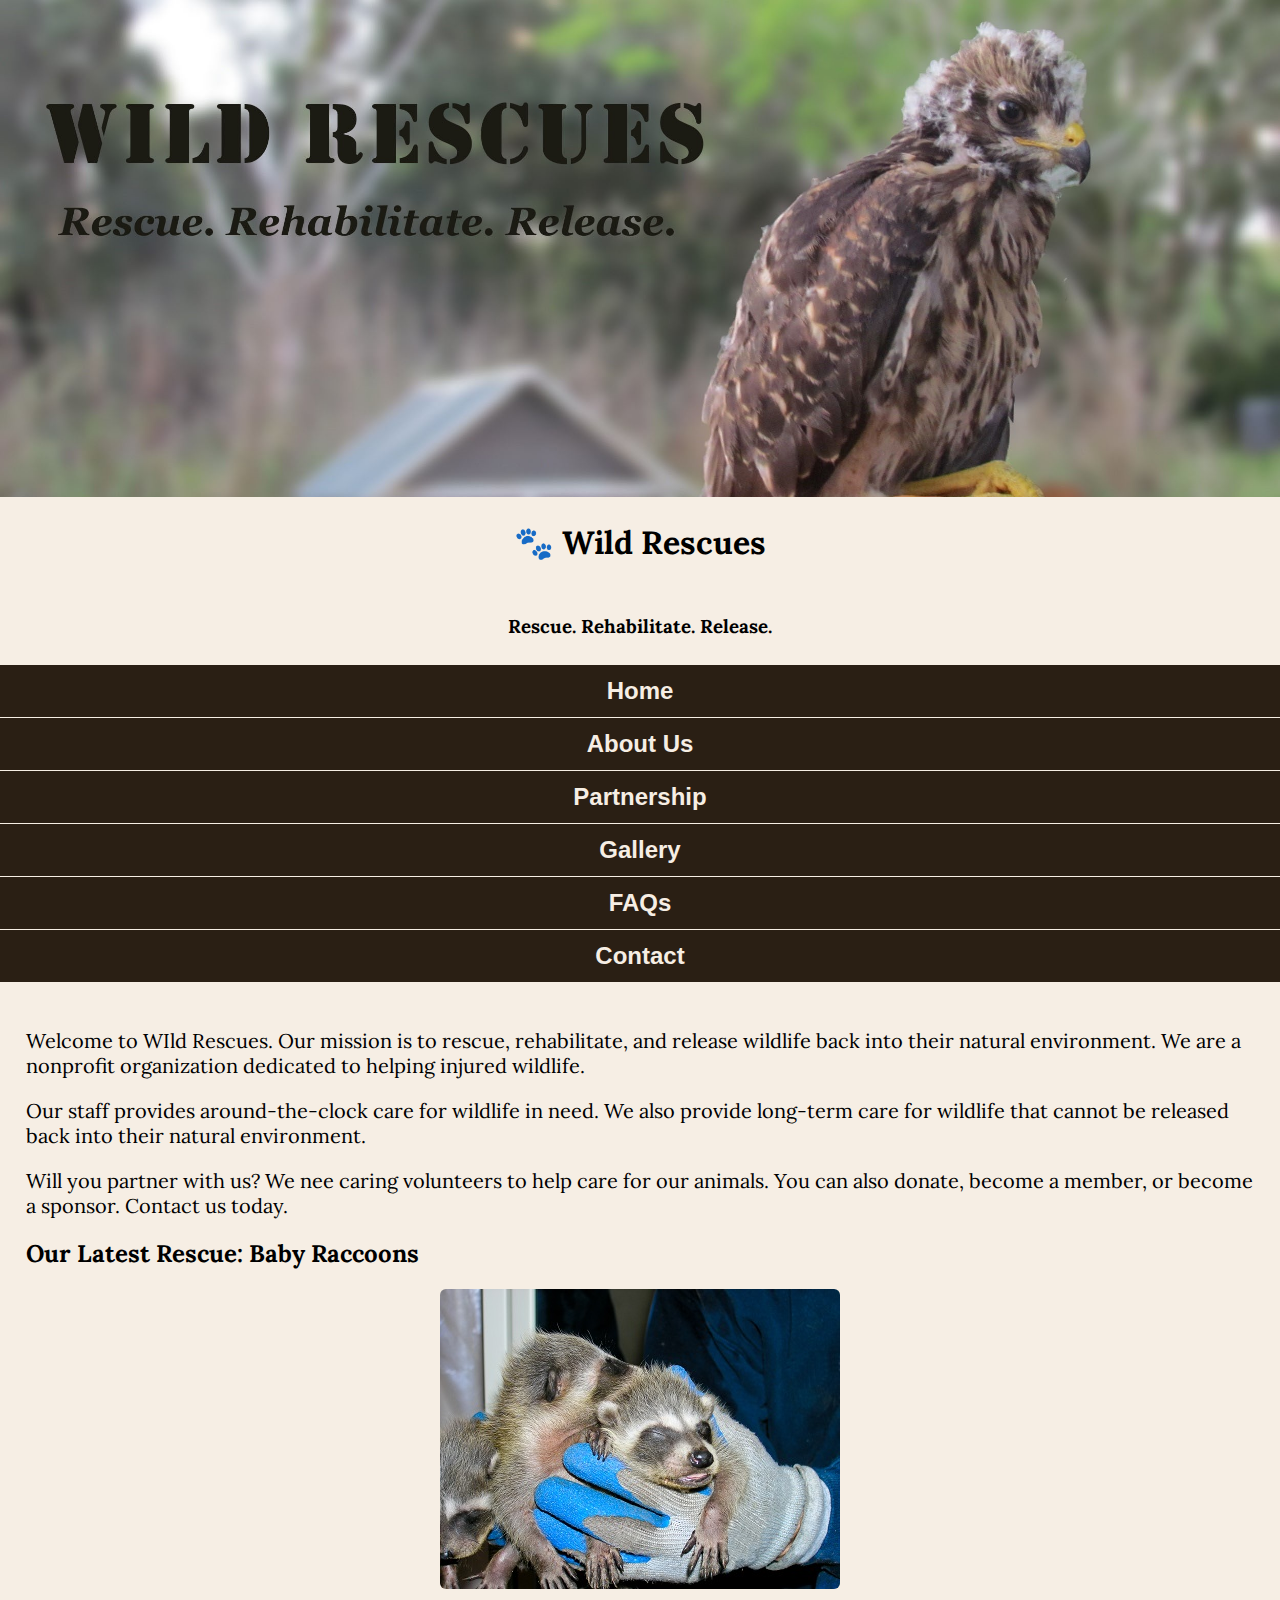
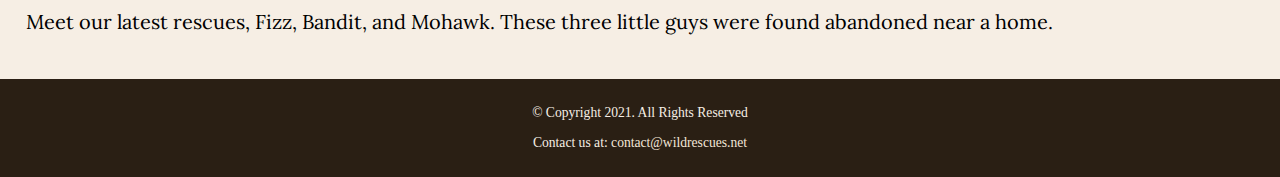
<file: index.html>
<!DOCTYPE html>
<!--
    Rico Isaac
    index.html
    June 5, 2024
-->
<html lang="en">
    <head>
        <meta charset="UTF-8">
        <title>Wild Rescues: Home</title>
        <link rel="stylesheet" href="CSS/styles.css">
        <meta name="viewport" content="width=device-width, initial-scale=1">
        <link rel="preconnect" href="https://fonts.googleapis.com">
        <link rel="preconnect" href="https://fonts.gstatic.com" crossorigin>
        <link href="https://fonts.googleapis.com/css2?family=Emblema+One&family=Lora:ital,wght@0,400..700;1,400..700&display=swap" rel="stylesheet">
        <link rel="shortcut icon" href="images/favicon(2).ico">
        <link rel="icon" type="image/png" sizes="32x32" href="images/favicon-32(1).png">
        <link rel="apple-touch-icon" sizes="180x180" href="images/apple-touch-icon(1).png">
        <link rel="icon" sizes="192x192" href="images/android-chrome-192(1).png">
    </head>
    <body>

        <div id="wrapper">

            <header>
                <div class="tab-desk">
                    <a href="index.html"><img src="images/baby-hawk.jpg" alt="rescued baby hawk"></a>
                </div>
                
                <div class="mobile">
                    <h1>&#128062; Wild Rescues</h1>
                    <h3>Rescue. Rehabilitate. Release.</h3>
                </div>

            </header>

            <nav>
                <ul>
                    <li><a href="index.html">Home</a></li>
                    <li><a href="about.html">About Us</a></li>
                    <li><a href="partnership.html">Partnership</a></li>
                    <li><a href="gallery.html">Gallery</a></li>
                    <li><a href="faqs.html">FAQs</a></li>
                    <li><a href="contact.html">Contact</a></li>
                </ul>
            </nav>

            <!-- Use the main area to add the main content to the webpage -->
            <main>

                <div id="welcome">
                    <p>Welcome to WIld Rescues. Our mission is to rescue, rehabilitate, and release wildlife back into their natural environment. We are a nonprofit organization dedicated to helping injured wildlife.</p>

                    <p>Our staff provides around-the-clock care for wildlife in need. We also provide long-term care for wildlife that cannot be released back into their natural environment.</p>

                    <p>Will you partner with us? We nee caring volunteers to help care for our animals. You can also donate, become a member, or become a sponsor. Contact us today.</p>
                </div>

                <div id="latest">
                    <h2>Our Latest Rescue: Baby Raccoons</h2>
                    <img src="images/baby-raccoons.jpg" alt="hands holding three baby raccoons" class="round">
                    
                    <p>Meet our latest rescues, Fizz, Bandit, and Mohawk. These three little guys were found abandoned near a home.</p>
                </div>
                
            </main>

            <footer>
                <p>&copy; Copyright 2021. All Rights Reserved</p>
                <p>Contact us at: <a href="mailto:contact@wildrescues.net">contact@wildrescues.net</a></p>
            </footer>
            
        </div> 

    </body>
</html>
</file>
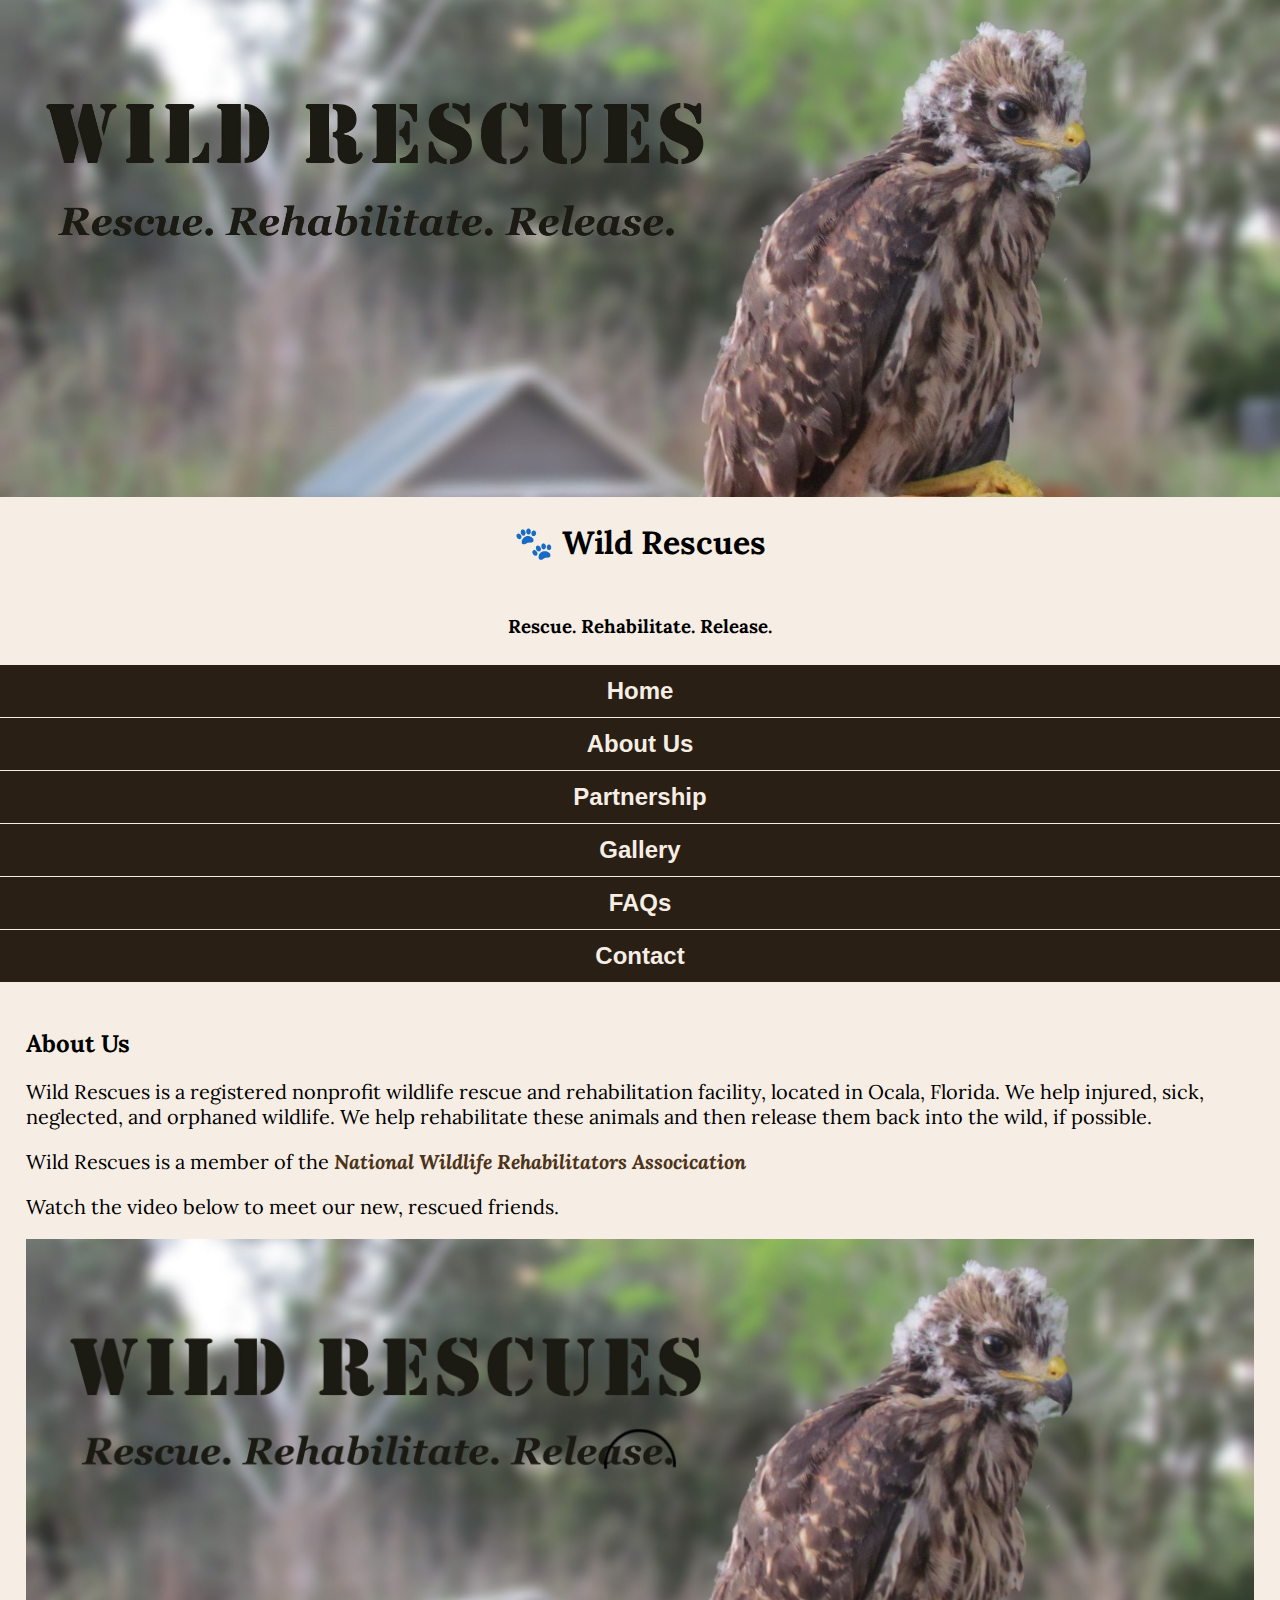
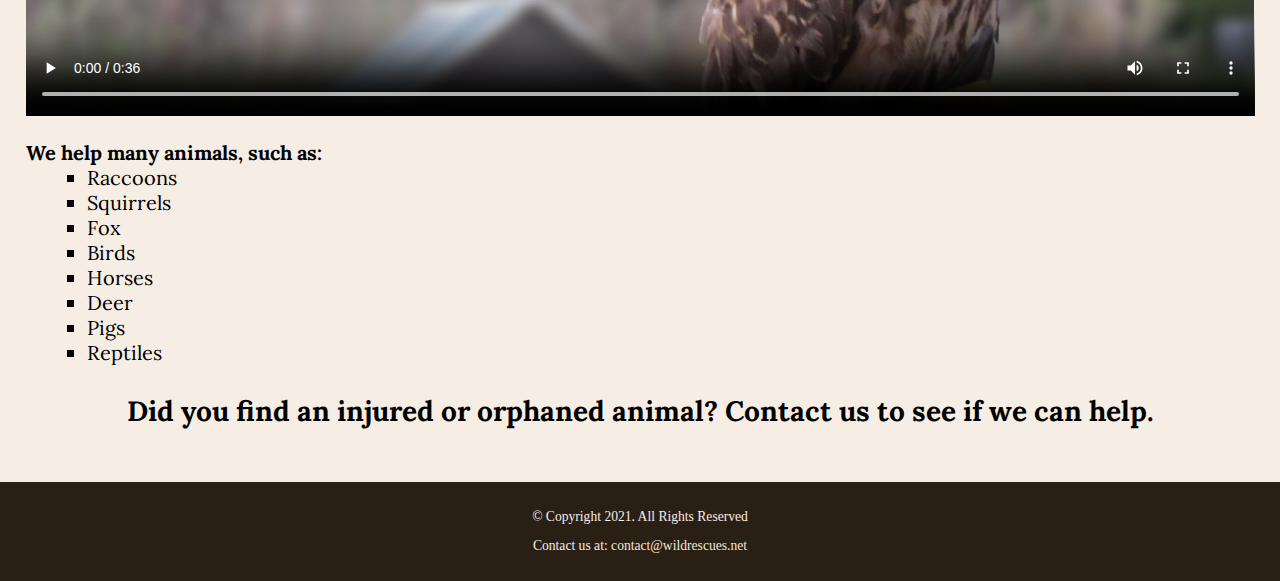
<file: about.html>
<!DOCTYPE html>
<!--
    Rico Isaac
    about us.html
    June 12, 2024
-->
<html lang="en">
    <head>
        <meta charset="UTF-8">
        <title>Wild Rescues: Template</title>
        <link rel="stylesheet" href="CSS/styles.css">
        <meta name="viewport" content="width=device-width, initial-scale=1">
        <link rel="preconnect" href="https://fonts.googleapis.com">
        <link rel="preconnect" href="https://fonts.gstatic.com" crossorigin>
        <link href="https://fonts.googleapis.com/css2?family=Emblema+One&family=Lora:ital,wght@0,400..700;1,400..700&display=swap" rel="stylesheet">
        <link rel="shortcut icon" href="images/favicon(2).ico">
        <link rel="icon" type="image/png" sizes="32x32" href="images/favicon-32(1).png">
        <link rel="apple-touch-icon" sizes="180x180" href="images/apple-touch-icon(1).png">
        <link rel="icon" sizes="192x192" href="images/android-chrome-192(1).png">
    </head>
    <body>
        <div id="wrapper">
            <header>
                <div class="tab-desk">
                    <a href="index.html"><img src="images/baby-hawk.jpg" alt="rescued baby hawk"></a>
                </div>
                
                <div class="mobile">
                    <h1>&#128062; Wild Rescues</h1>
                    <h3>Rescue. Rehabilitate. Release.</h3>
                </div>
                
            </header>

            <nav>
                <ul>
                    <li><a href="index.html">Home</a></li>
                    <li><a href="about.html">About Us</a></li>
                    <li><a href="partnership.html">Partnership</a></li>
                    <li><a href="gallery.html">Gallery</a></li>
                    <li><a href="faqs.html">FAQs</a></li>
                    <li><a href="contact.html">Contact</a></li>
                </ul>
            </nav>

            <!-- Use the main area to add the main content to the webpage -->
            <main>
                <div id="info">
                    <h2>About Us</h2>

                    <p>Wild Rescues is a registered nonprofit wildlife rescue and rehabilitation facility, located in Ocala, Florida. We help injured, sick, neglected, and orphaned wildlife. We help rehabilitate these animals and then release them back into the wild, if possible.</p>
                    
                    <p>Wild Rescues is a member of the <a href="https://www.nwrawildlife.org/" target="_blank" class="link">National Wildlife Rehabilitators Assocication</a></p>


                    <p>Watch the video below to meet our new, rescued friends.</p>

                    <video controls poster="images/baby-hawk.jpg">
                        <source src="Media/wildrescues.mp4" type="video/mp4">
                        <source src="Media/wildrescues.webm" type="video/webm">
                        <track src="Media/captions.vtt" kind="captions" srclang="en" label="Captions">
                        <track src="Media/descriptions.vtt" kind="descriptions" srclang="en" label="Descriptions">
                        <p>Your brower does not support the video element.</p>
                    </video>


                    <h3>We help many animals, such as:</h3>
                    <ul>
                        <li>Raccoons</li>
                        <li>Squirrels</li>
                        <li>Fox</li>
                        <li>Birds</li>
                        <li>Horses</li>
                        <li>Deer</li>
                        <li>Pigs</li>
                        <li>Reptiles</li>
                    </ul>


                    <p class="action">Did you find an injured or orphaned animal? Contact us to see if we can help.</p>
                </div>
            </main>

            <footer>
                <p>&copy; Copyright 2021. All Rights Reserved</p>
                <p>Contact us at: <a href="mailto:contact@wildrescues.net">contact@wildrescues.net</a></p>
            </footer>
        </div>
    </body>
</html>
</file>
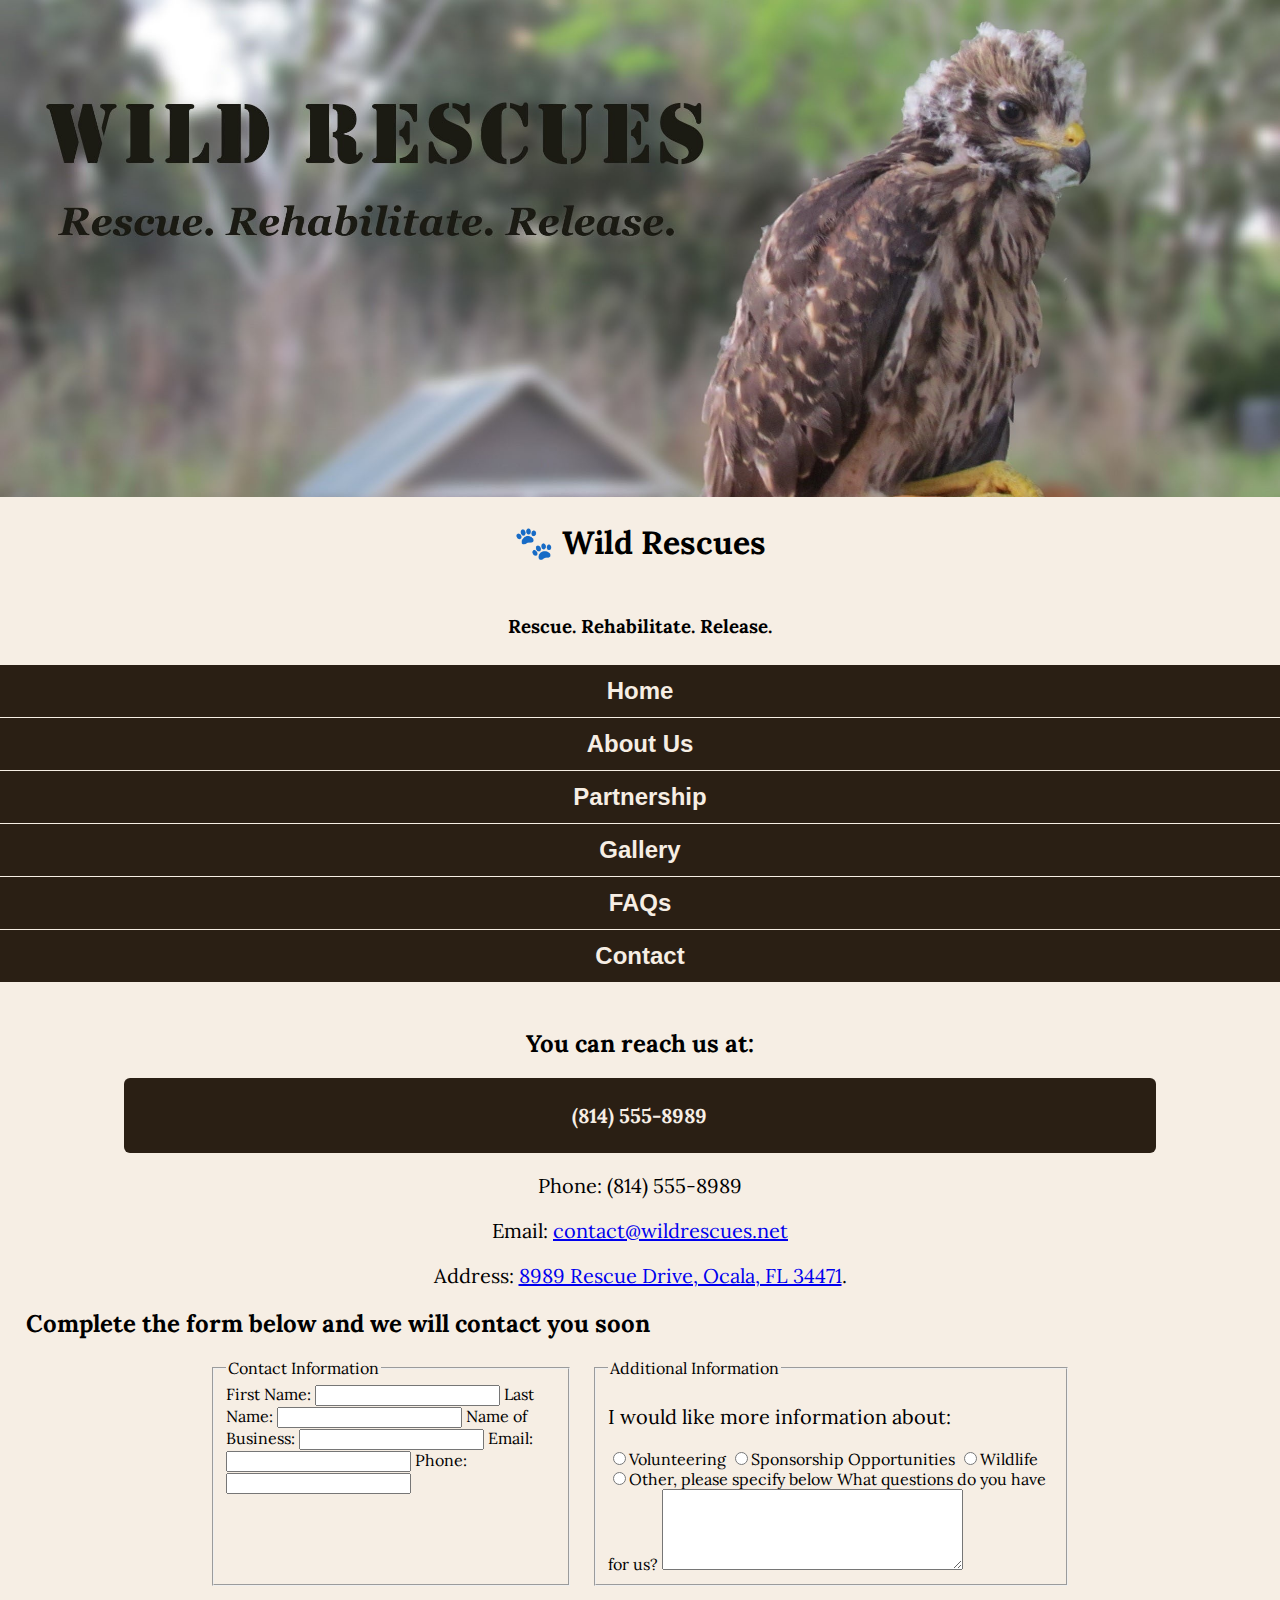
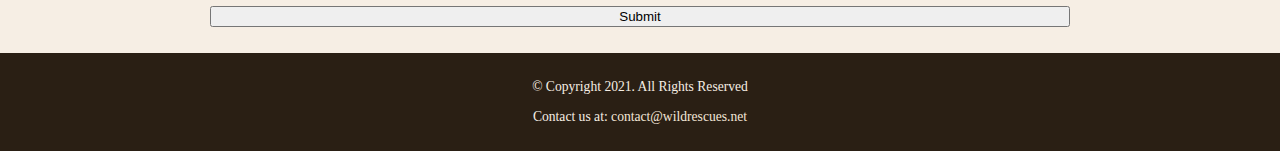
<file: contact.html>
<!DOCTYPE html>
<!--
    Rico Isaac
    contact.html
    June 12, 2024
-->
<html lang="en">
    <head>
        <meta charset="UTF-8">
        <title>Wild Rescues: Template</title>
        <link rel="stylesheet" href="CSS/styles.css">
        <meta name="viewport" content="width=device-width, initial-scale=1">
        <link rel="preconnect" href="https://fonts.googleapis.com">
        <link rel="preconnect" href="https://fonts.gstatic.com" crossorigin>
        <link href="https://fonts.googleapis.com/css2?family=Emblema+One&family=Lora:ital,wght@0,400..700;1,400..700&display=swap" rel="stylesheet">
        <link rel="shortcut icon" href="images/favicon(2).ico">
        <link rel="icon" type="image/png" sizes="32x32" href="images/favicon-32(1).png">
        <link rel="apple-touch-icon" sizes="180x180" href="images/apple-touch-icon(1).png">
        <link rel="icon" sizes="192x192" href="images/android-chrome-192(1).png">
    </head>
    <body>
        <div id="wrapper">
            <header>
                <div class="tab-desk">
                    <a href="index.html"><img src="images/baby-hawk.jpg" alt="rescued baby hawk"></a>
                </div>
                
                <div class="mobile">
                    <h1>&#128062; Wild Rescues</h1>
                    <h3>Rescue. Rehabilitate. Release.</h3>
                </div>
                
            </header>

            <nav>
                <ul>
                    <li><a href="index.html">Home</a></li>
                    <li><a href="about.html">About Us</a></li>
                    <li><a href="partnership.html">Partnership</a></li>
                    <li><a href="gallery.html">Gallery</a></li>
                    <li><a href="faqs.html">FAQs</a></li>
                    <li><a href="contact.html">Contact</a></li>
                </ul>
            </nav>

            <!-- Use the main area to add the main content to the webpage -->
            <main>
                <div id="contact">
                    <h2>You can reach us at:</h2>

                    <p class="mobile tel-link round"><a href="tel:8145558989">(814) 555-8989</a></p>
                    <p class="tab-desk">Phone: (814) 555-8989</p>

                    <p>Email: <a href="mailto:contact@wildrescues.net">contact@wildrescues.net</a></p>

                    <p>Address: <a href="https://www.google.com/maps/place/Ocala,+FL" target="_blank">8989 Rescue Drive, Ocala, FL 34471</a>.</p>
                </div>

                <div id="form">
                    <h2>Complete the form below and we will contact you soon</h2>
                    <form class="form-grid"><!--Start Form-->
                        <fieldset>
                            <legend> Contact Information</legend>
                            <label for="fName">First Name:</label>
                            <input type="text" id="fName" name="fName" required>

                            <label for="lName">Last Name:</label>
                            <input type="text" id="lName" name="lName" required>

                            <label for="bName">Name of Business:</label>
                            <input type="text" id="bName" name="bName">

                            <label for="email">Email:</label>
                            <input type="email" id="email" name="email" required>

                            <label for="phone">Phone:</label>
                            <input type="tel" id="phone" name="phone" required>
                        </fieldset>

                        <fieldset>
                            <legend>Additional Information</legend>
                            <p>I would like more information about:</p>
                            <label for="vol"><input type="radio" id="vol" value="Volunteering">Volunteering</label>

                            <label for="sponsor"><input type="radio" id="sponsor" name="info" value="Sponsorship Opportunities">Sponsorship Opportunities</label>

                            <label for="wild"><input type="radio" name="ino" id="wild" value="Wildlide">Wildlife</label>

                            <label for="other"><input type="radio" name="info" id="other" value="Other">Other, please specify below</label>

                            <label for="questions">What questions do you have for us?</label>
                            <textarea id="questions" name="questions" rows="5" cols="35"></textarea>
                        </fieldset>

                        <button type="submit" id="submit" value="Submit" class="btn">Submit</button>
                    </form>
                </div>
            </main>

            <footer>
                <p>&copy; Copyright 2021. All Rights Reserved</p>
                <p>Contact us at: <a href="mailto:contact@wildrescues.net">contact@wildrescues.net</a></p>
            </footer>
        </div>
    </body>
</html>
</file>
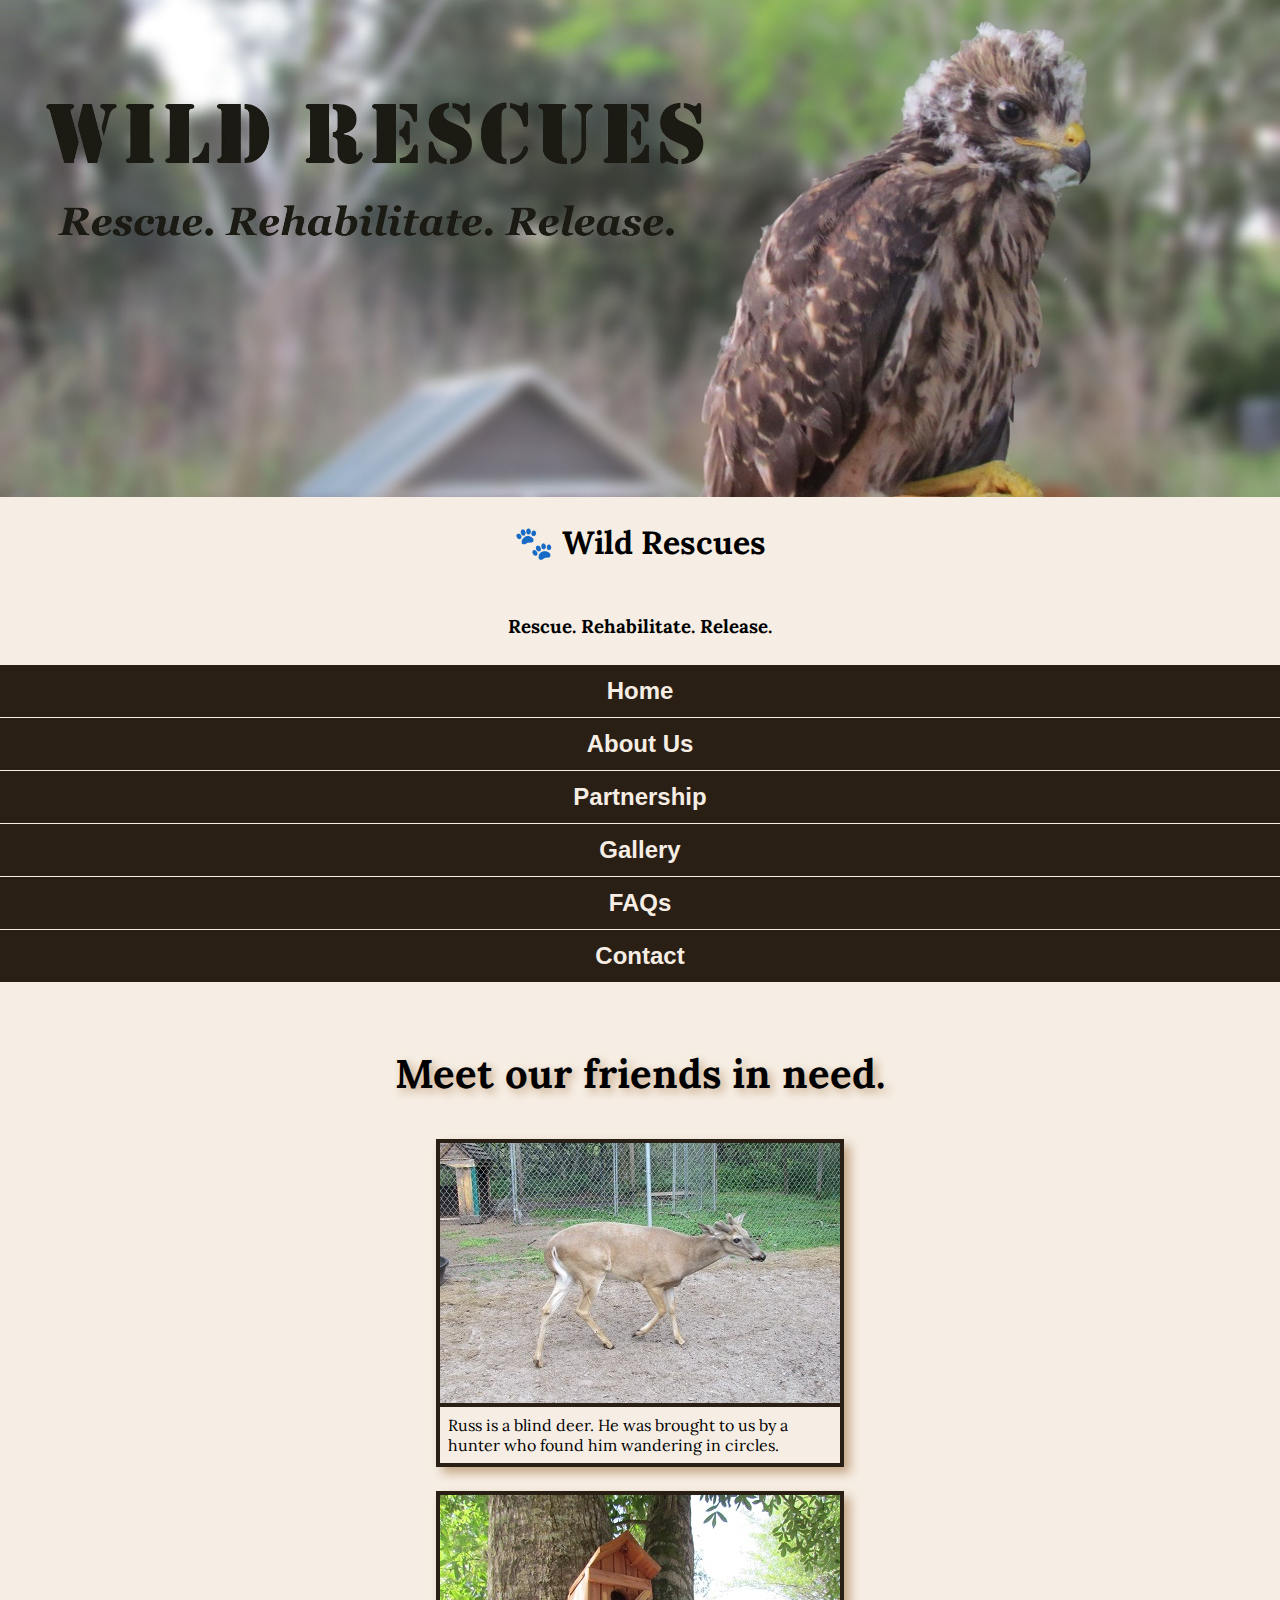
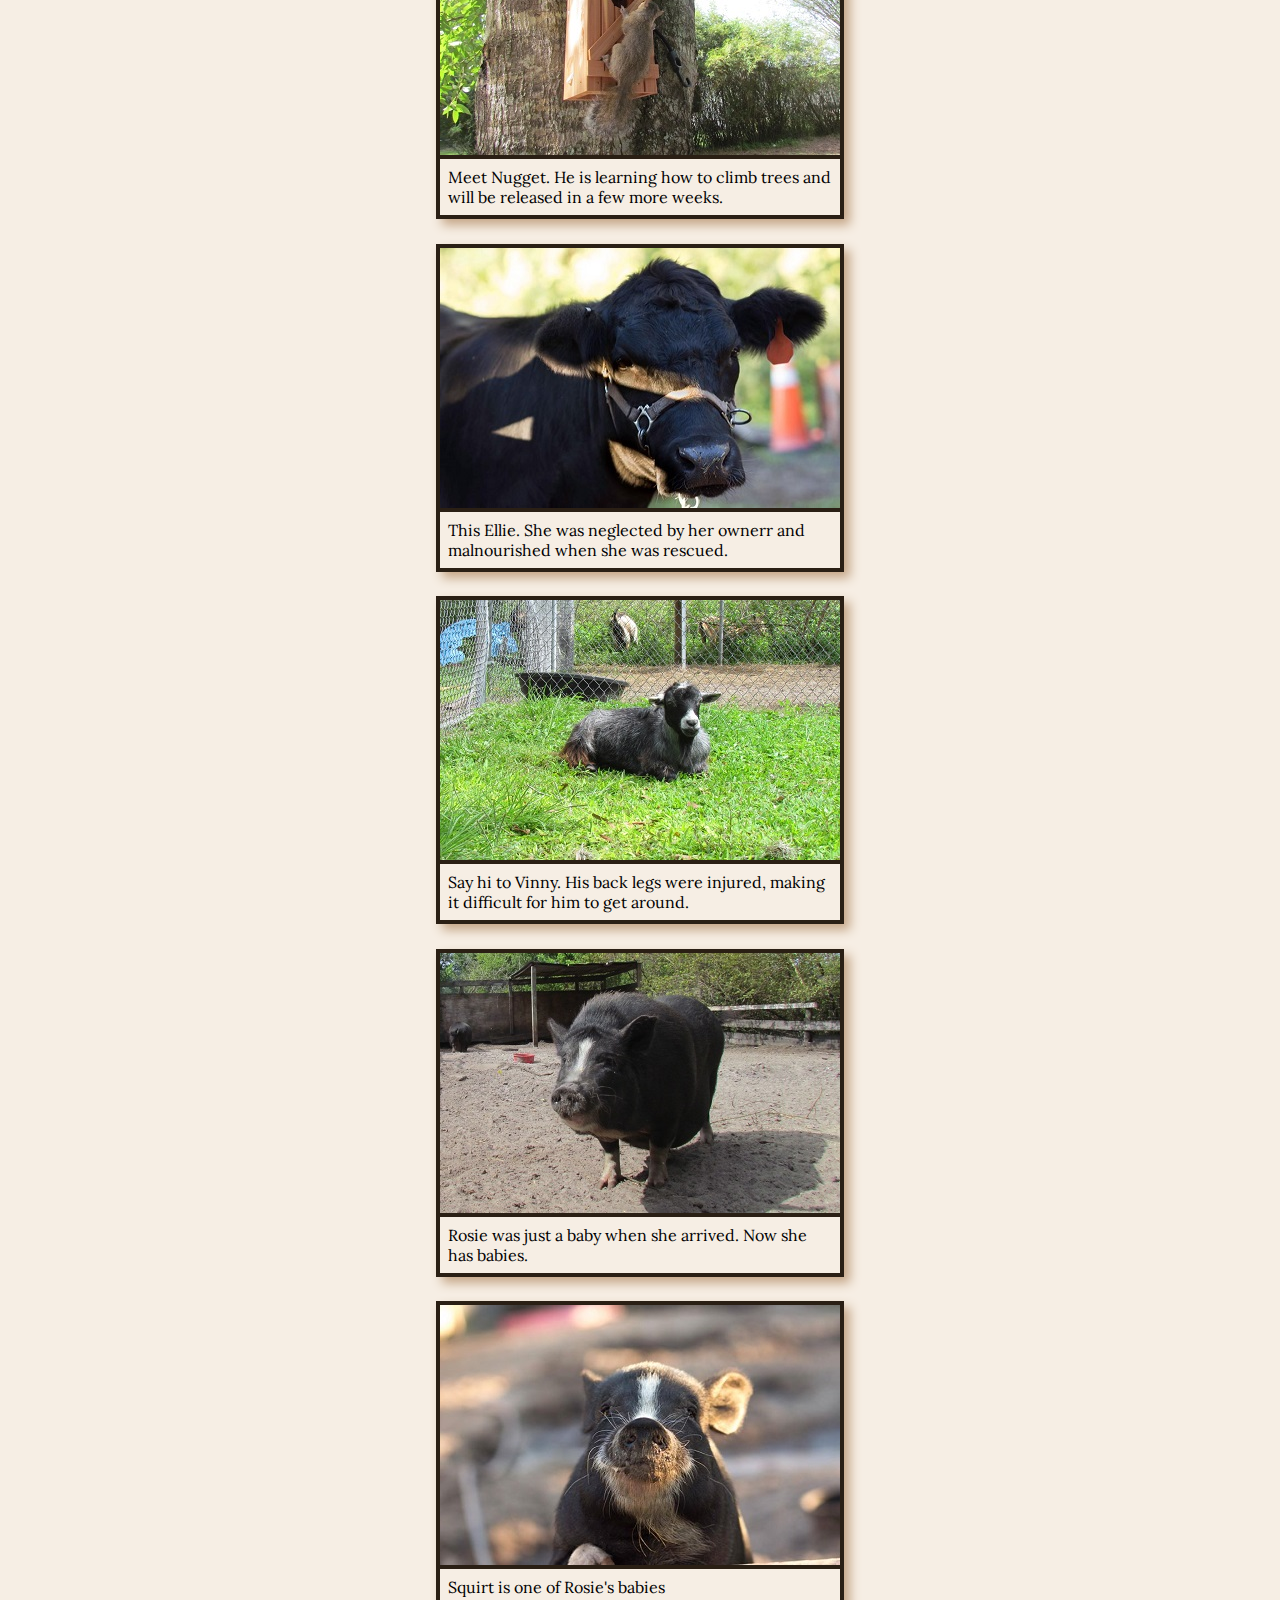
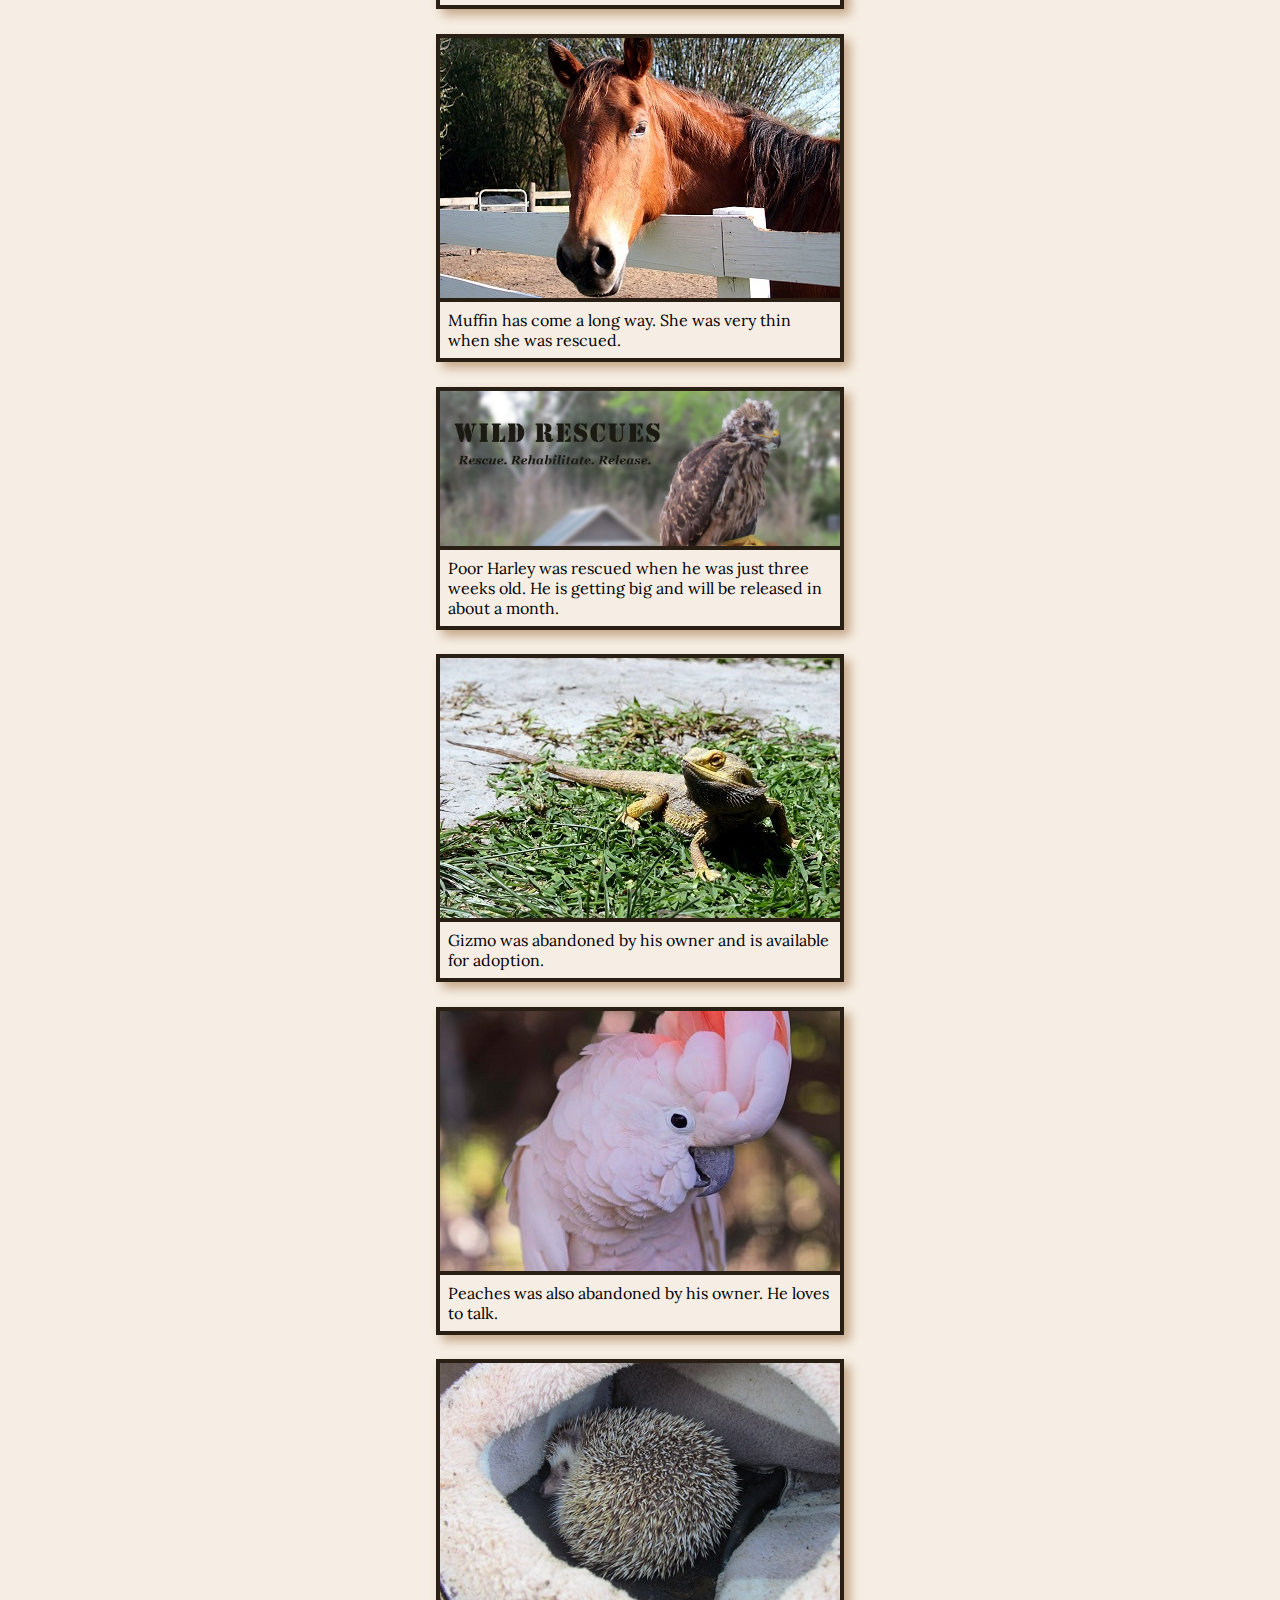
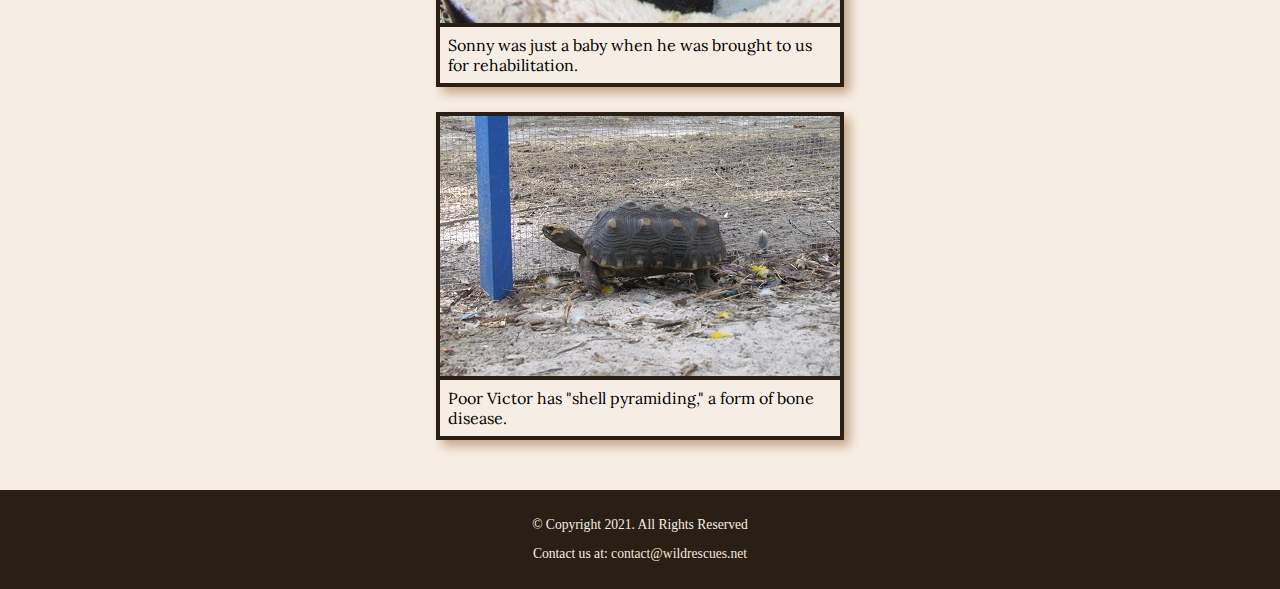
<file: gallery.html>
<!DOCTYPE html>
<!--
    Rico Isaac
    gallery.html
    July 12, 2024
-->
<html lang="en">
    <head>
        <meta charset="UTF-8">
        <title>Wild Rescues: Template</title>
        <link rel="stylesheet" href="CSS/styles.css">
        <meta name="viewport" content="width=device-width, initial-scale=1">
        <link rel="preconnect" href="https://fonts.googleapis.com">
        <link rel="preconnect" href="https://fonts.gstatic.com" crossorigin>
        <link href="https://fonts.googleapis.com/css2?family=Emblema+One&family=Lora:ital,wght@0,400..700;1,400..700&display=swap" rel="stylesheet">
        <link rel="shortcut icon" href="images/favicon(2).ico">
        <link rel="icon" type="image/png" sizes="32x32" href="images/favicon-32(1).png">
        <link rel="apple-touch-icon" sizes="180x180" href="images/apple-touch-icon(1).png">
        <link rel="icon" sizes="192x192" href="images/android-chrome-192(1).png">
    </head>
    <body>
        <div id="wrapper">
            <header>
                <div class="tab-desk">
                    <a href="index.html"><img src="images/baby-hawk.jpg" alt="rescued baby hawk"></a>
                </div>
                
                <div class="mobile">
                    <h1>&#128062; Wild Rescues</h1>
                    <h3>Rescue. Rehabilitate. Release.</h3>
                </div>
                
            </header>

            <nav>
                <ul>
                    <li><a href="index.html">Home</a></li>
                    <li><a href="about.html">About Us</a></li>
                    <li><a href="partnership.html">Partnership</a></li>
                    <li><a href="gallery.html">Gallery</a></li>
                    <li><a href="faqs.html">FAQs</a></li>
                    <li><a href="contact.html">Contact</a></li>
                </ul>
            </nav>

            <!-- Use the main area to add the main content to the webpage -->
            <main class="grid">
                <aside>
                    <p>Meet our friends in need.</p>
                </aside>

                <figure>
                    <!-- Figure Element 1 -->
                     <img src="images/blind-deer.jpg" alt="blind deer">
                     <figcaption>Russ is a blind deer. He was brought to us by a hunter who found him wandering in circles.</figcaption>
                </figure>

                <figure>
                    <!-- Figure Element 2 -->
                    <img src="images/baby-squirrel.jpg" alt="baby squirrel on a tree house">
                    <figcaption>Meet Nugget. He is learning how to climb trees and will be released in a few more weeks.</figcaption>
                </figure>

                <figure>
                    <!-- Figure Element 3 -->
                    <img src="images/cow.jpg" alt="face of a cow">
                    <figcaption>This Ellie. She was neglected by her ownerr and malnourished when she was rescued.</figcaption>
                </figure>

                <figure>
                    <!-- Figure Element 4 -->
                    <img src="images/goat.jpg" alt="goat laying in the grass">
                    <figcaption>Say hi to Vinny. His back legs were injured, making it difficult for him to get around.</figcaption>
                </figure>

                <figure>
                    <!-- Figure Element 5 -->
                    <img src="images/pig.jpg" alt="pig standing">
                    <figcaption>Rosie was just a baby when she arrived. Now she has babies.</figcaption>
                </figure>

                <figure>
                    <!-- Figure Element 6 -->
                    <img src="images/baby-pig.jpg" alt="pig standing">
                    <figcaption>Squirt is one of Rosie's babies</figcaption>
                </figure>

                <figure>
                    <!-- Figure Element 7 -->
                    <img src="images/horse.jpg" alt="face of a horse">
                    <figcaption>Muffin has come a long way. She was very thin when she was rescued.</figcaption>
                </figure>

                <figure>
                    <!-- Figure Element 8 -->
                    <img src="images/baby-hawk.jpg" alt="baby hawk">
                    <figcaption>Poor Harley was rescued when he was just three weeks old. He is getting big and will be released in about a month.</figcaption>
                </figure>

                <figure>
                    <!-- Figure Element 9 -->
                    <img src="images/bearded-dragon.jpg" alt="bearded-dragon">
                    <figcaption>Gizmo was abandoned by his owner and is available for adoption.</figcaption>
                </figure>

                <figure>
                    <!-- Figure Element 10 -->
                    <img src="images/bird.jpg" alt="cockatoo">
                    <figcaption>Peaches was also abandoned by his owner. He loves to talk.</figcaption>
                </figure>

                <figure>
                    <!-- Figure Element 11 -->
                    <img src="images/hedgehog.jpg" alt="hedgehog">
                    <figcaption>Sonny was just a baby when he was brought to us for rehabilitation.</figcaption>
                </figure>

                <figure>
                    <!-- Figure Element 12 -->
                    <img src="images/tortoise-pyramid.jpg" alt="tortoise with shell pyramiding">
                    <figcaption>Poor Victor has "shell pyramiding," a form of bone disease.</figcaption>
                </figure>
            </main>

            <footer>
                <p>&copy; Copyright 2021. All Rights Reserved</p>
                <p>Contact us at: <a href="mailto:contact@wildrescues.net">contact@wildrescues.net</a></p>
            </footer>
        </div>
    </body>
</html>
</file>
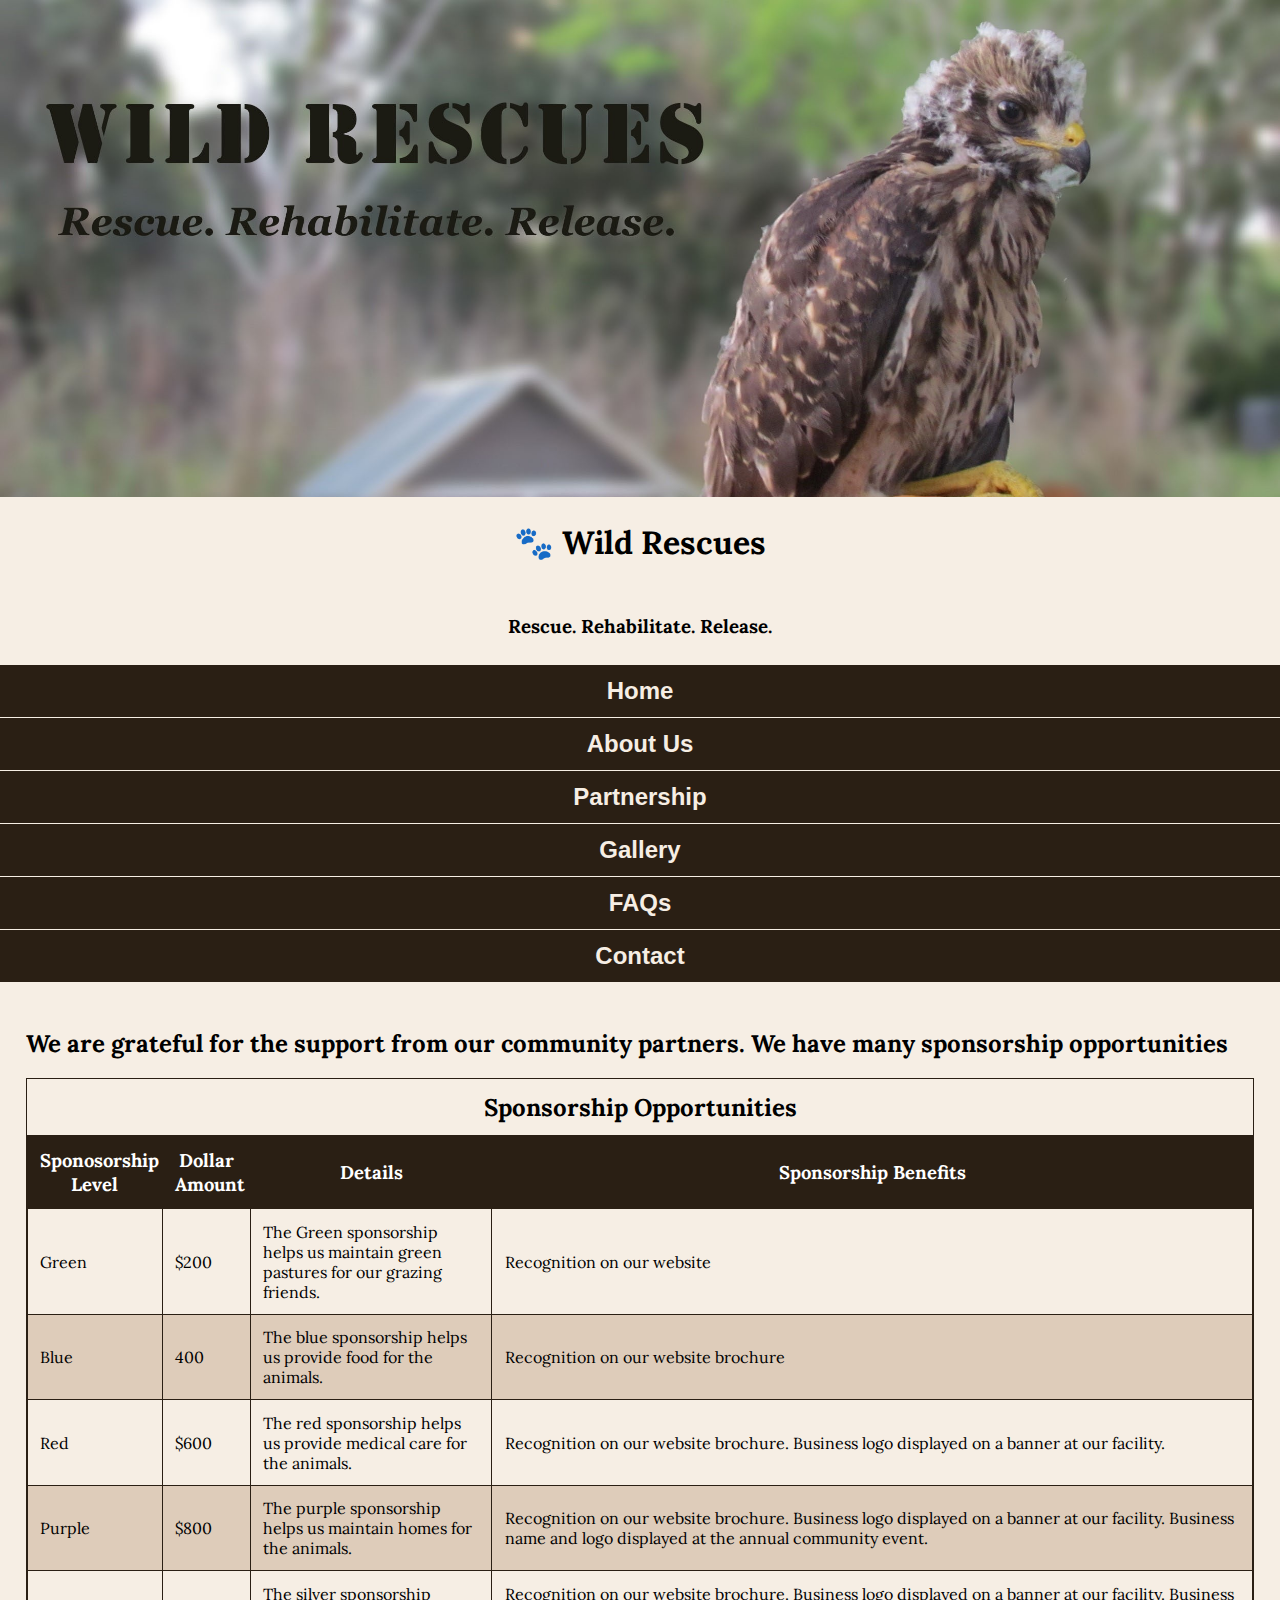
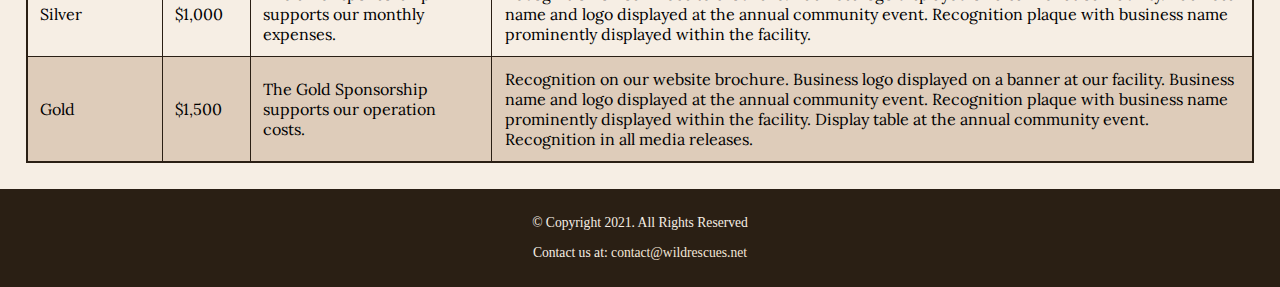
<file: partnership.html>
<!DOCTYPE html>
<!--
    Rico Isaac
    partnership.html
    July 18, 2024
-->
<html lang="en">
    <head>
        <meta charset="UTF-8">
        <title>Wild Rescues: Template</title>
        <link rel="stylesheet" href="CSS/styles.css">
        <meta name="viewport" content="width=device-width, initial-scale=1">
        <link rel="preconnect" href="https://fonts.googleapis.com">
        <link rel="preconnect" href="https://fonts.gstatic.com" crossorigin>
        <link href="https://fonts.googleapis.com/css2?family=Emblema+One&family=Lora:ital,wght@0,400..700;1,400..700&display=swap" rel="stylesheet">
        <link rel="shortcut icon" href="images/favicon(2).ico">
        <link rel="icon" type="image/png" sizes="32x32" href="images/favicon-32(1).png">
        <link rel="apple-touch-icon" sizes="180x180" href="images/apple-touch-icon(1).png">
        <link rel="icon" sizes="192x192" href="images/android-chrome-192(1).png">
    </head>
    <body>
        <div id="wrapper">
            <header>
                <div class="tab-desk">
                    <a href="index.html"><img src="images/baby-hawk.jpg" alt="rescued baby hawk"></a>
                </div>
                
                <div class="mobile">
                    <h1>&#128062; Wild Rescues</h1>
                    <h3>Rescue. Rehabilitate. Release.</h3>
                </div>
                
            </header>

            <nav>
                <ul>
                    <li><a href="index.html">Home</a></li>
                    <li><a href="about.html">About Us</a></li>
                    <li><a href="partnership.html">Partnership</a></li>
                    <li><a href="gallery.html">Gallery</a></li>
                    <li><a href="faqs.html">FAQs</a></li>
                    <li><a href="contact.html">Contact</a></li>
                </ul>
            </nav>

            <!-- Use the main area to add the main content to the webpage -->
            <main>
                <h2>We are grateful for the support from our community partners. We have many sponsorship opportunities</h2>
                <div class="mobile-tablet">
                    <h3>Sponsorship Levels</h3>
                    <p>Green: $200</p>
                    <p>Blue: $400</p>
                    <p>Red: $600</p>
                    <p>Purple: $800</p>
                    <p>Silver: $1,000</p>
                    <p>Gold: $1,500</p>
                    <p>Each sponsorship supports our animals and operations. Business recognition is given at every sponsorship level. Contact us today to become a sponsor</p>
                </div>

                <div id="partner" class="desktop">
                    <table>
                        <caption>Sponsorship Opportunities</caption>
                        <tr><!--Row 1-->
                            <th>Sponosorship Level</th>
                            <th>Dollar Amount</th>
                            <th>Details</th>
                            <th>Sponsorship Benefits</th>
                        </tr>
                        <tr><!--Row 2-->
                            <td>Green</td>
                            <td>$200</td>
                            <td>The Green sponsorship helps us maintain green pastures for our grazing friends.</td>
                            <td>Recognition on our website</td>
                        </tr>
                        <tr><!--Row 3-->
                            <td>Blue</td>
                            <td>400</td>
                            <td>The blue sponsorship helps us provide food for the animals.</td>
                            <td>Recognition on our website brochure</td>
                        </tr>
                        <tr><!--Row 4-->
                            <td>Red</td>
                            <td>$600</td>
                            <td>The red sponsorship helps us provide medical care for the animals.</td>
                            <td>Recognition on our website brochure. Business logo displayed on a banner at our facility.</td>
                        </tr>
                        <tr><!--Row 5-->
                            <td>Purple</td>
                            <td>$800</td>
                            <td>The purple sponsorship helps us maintain homes for the animals.</td>
                            <td>Recognition on our website brochure. Business logo displayed on a banner at our facility. Business name and logo displayed at the annual community event.</td>
                        </tr>
                        <tr><!--Row 6-->
                            <td>Silver</td>
                            <td>$1,000</td>
                            <td>The silver sponsorship supports our monthly expenses.</td>
                            <td>Recognition on our website brochure. Business logo displayed on a banner at our facility. Business name and logo displayed at the annual community event. Recognition plaque with business name prominently displayed within the facility.</td>
                        </tr>
                        <tr><!--Row 7-->
                            <td>Gold</td>
                            <td>$1,500</td>
                            <td>The Gold Sponsorship supports our operation costs.</td>
                            <td>Recognition on our website brochure. Business logo displayed on a banner at our facility. Business name and logo displayed at the annual community event. Recognition plaque with business name prominently displayed within the facility. Display table at the annual community event. Recognition in all media releases.</td>
                        </tr>
                    </table>
                </div>
            </main>

            <footer>
                <p>&copy; Copyright 2021. All Rights Reserved</p>
                <p>Contact us at: <a href="mailto:contact@wildrescues.net">contact@wildrescues.net</a></p>
            </footer>
        </div>
    </body>
</html>
</file>
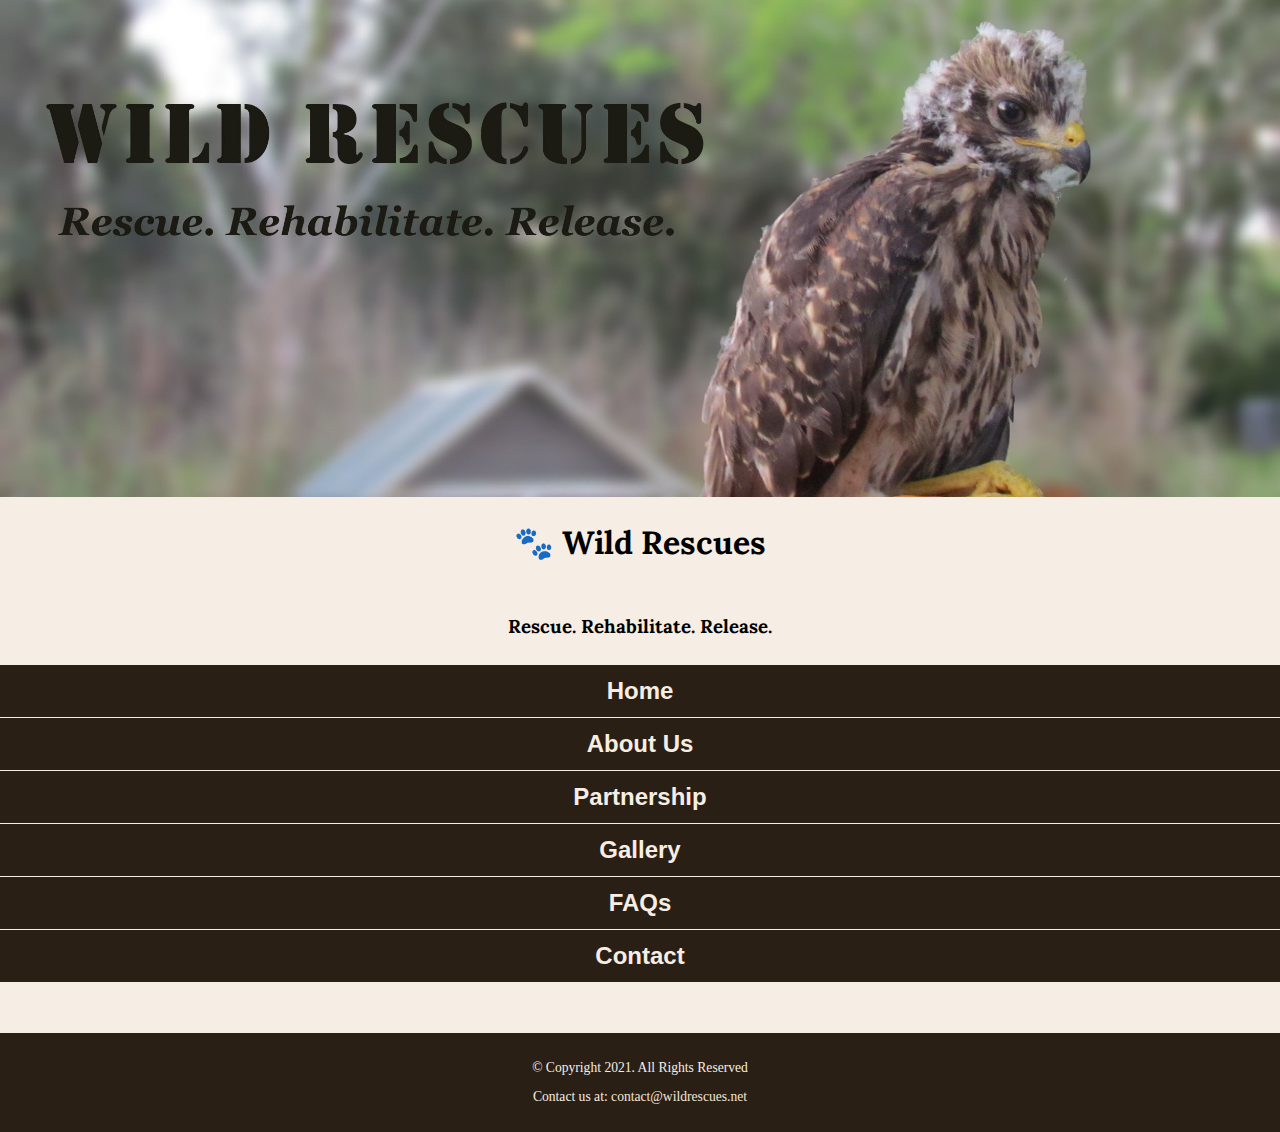
<file: template.html>
<!DOCTYPE html>
<!--
    Rico Isaac
    template.html
    June 5, 2024
-->
<html lang="en">
    <head>
        <meta charset="UTF-8">
        <title>Wild Rescues: Template</title>
        <link rel="stylesheet" href="CSS/styles.css">
        <meta name="viewport" content="width=device-width, initial-scale=1">
        <link rel="preconnect" href="https://fonts.googleapis.com">
        <link rel="preconnect" href="https://fonts.gstatic.com" crossorigin>
        <link href="https://fonts.googleapis.com/css2?family=Emblema+One&family=Lora:ital,wght@0,400..700;1,400..700&display=swap" rel="stylesheet">
        <link rel="shortcut icon" href="images/favicon(2).ico">
        <link rel="icon" type="image/png" sizes="32x32" href="images/favicon-32(1).png">
        <link rel="apple-touch-icon" sizes="180x180" href="images/apple-touch-icon(1).png">
        <link rel="icon" sizes="192x192" href="images/android-chrome-192(1).png">
    </head>
    <body>
        <div id="wrapper">
            <header>
                <div class="tab-desk">
                    <a href="index.html"><img src="images/baby-hawk.jpg" alt="rescued baby hawk"></a>
                </div>
                
                <div class="mobile">
                    <h1>&#128062; Wild Rescues</h1>
                    <h3>Rescue. Rehabilitate. Release.</h3>
                </div>
                
            </header>

            <nav>
                <ul>
                    <li><a href="index.html">Home</a></li>
                    <li><a href="about.html">About Us</a></li>
                    <li><a href="partnership.html">Partnership</a></li>
                    <li><a href="gallery.html">Gallery</a></li>
                    <li><a href="faqs.html">FAQs</a></li>
                    <li><a href="contact.html">Contact</a></li>
                </ul>
            </nav>

            <!-- Use the main area to add the main content to the webpage -->
            <main>
                <div></div>
            </main>

            <footer>
                <p>&copy; Copyright 2021. All Rights Reserved</p>
                <p>Contact us at: <a href="mailto:contact@wildrescues.net">contact@wildrescues.net</a></p>
            </footer>
        </div>
    </body>
</html>
</file>
<file: CSS/styles.css>
/* 
Author: Rico Isaac
Date: 2024-06-19
styles.css for Wild Rescues
*/

/* CSS Reset */
body, header, nav, main, footer, img, h1, h3, ul, aside, figure, figcaption, video {
    margin: 0;
    padding: 0;
    border: 0;
}

/* Style rules for body and images */
body {
    background-color: #f6EEE4;
}

img, video {
    max-width: 100%;
    display: block;
    margin: 0 auto;
}

/* Mobile Header Styles */
.mobile h1, .mobile h3 {
    padding: 2%;
    text-align: center;
    font-family: "Lora", serif;
}

/* Tablet and Desktop Header Styles */
.tab-desk {
    display: none;
}

/* Navigation Styles */
nav {
    background-color: #2A1F14;
}

nav ul {
    list-style-type: none;
    text-align: center;
}

nav li {
    display: block;
    font-size: 1.5em;
    font-family: Geneva, Arial, sans-serif;
    font-weight: bold;
    border-top: solid 0.5px #f6eee4;
}

nav li a {
    display: block;
    color: #f6EEE4;
    padding: 0.5em 2em;
    text-decoration: none;
}

/* Main Content Styles */
main {
    padding: 2%;
    font-family: 'Lora', serif;
}

main p, main ul, main h3 {
    font-size: 1.25em;
}

main h3 {
    padding-top: 2%;
}

main ul {
    list-style-type: square;
}

/* Link and Action Styles */
.link {
    color: #4d3319;
    text-decoration: none;
    font-weight: bold;
    font-style: italic;
}

.action {
    font-size: 1.75em;
    font-weight: bold;
    text-align: center;
}

/* Round Class Style */
.round {
    border-radius: 6px;
}

/* Aside Styles */
aside {
    text-align: center;
    font-size: 1.5em;
    font-weight: bold;
    text-shadow: 4px 4px 10px #c5a687;
}

/* Figure Styles */
figure {
    border: 4px solid #2A1F14;
    box-shadow: 6px 6px 10px #c5a687;
    max-width: 400px;
    margin: 2% auto;
}

figcaption {
    padding: 2%;
    border-top: 4px solid #2A1F14;
}

/* Contact Section Styles */
#contact {
    text-align: center;
}

/* Tel Link Styles */
.tel-link {
    background-color: #2a1f14;
    padding: 2%;
    width: 80%;
    margin: 0 auto;
}

.tel-link a {
    color: #f6eee4;
    text-decoration: none;
    font-weight: bold;
}

/* Form Element Styles */
@media (max-width: 600px) {
  fieldset, input, textarea {
    margin-bottom: 2%;
  }

  fieldset legend {
    font-weight: bold;
    font-size: 1.25em;
  }

  label {
    display: block;
    padding-top: 2%;
  }

  form #submit {
    margin: 0 auto;
    display: block;
    padding: 2%;
    background-color: #78593a;
    color: #f6eee4;
    font-size: 1.25em;
    border-radius: 10px;
  }
}

/* Media Query for Tablet Viewport */
@media screen and (min-width: 620px) {
  /* Tablet Viewport: Show tab-desk class, hide mobile-tablet class */
  .tab-desk {
    display: block;
  }

  .mobile-tablet {
    display: none;
  }

  /* Tablet Viewport: Style rules for form element */
  form {
    width: 70%;
    margin: 0 auto;
  }

  /* Tablet Viewport: Style rules for table */
  table {
    width: 100%;
    border: 1px solid #2A1F14;
    border-collapse: collapse;
    margin: 0 auto;
    overflow-x: auto;
    display: block;
  }

  caption {
    font-size: 1.5em;
    font-weight: bold;
    padding: 1%;
  }

  th, td {
    border: 1px solid #2a1f14;
    padding: 1%;
  }
  
  th {
    background-color: #2a1f14;
    color: #fff;
    font-size: 1.15em;
  }

  tr:nth-child(odd) {
    background-color: #deccba;
  }
}

/* Media Query for Large Desktop Viewports */
@media screen and (min-width: 1921px) {
  body {
    background: linear-gradient(#f6EEE4, #78593A);
  }

  #wrapper {
    width: 1920px;
    margin: 0 auto;
  }

  main {
    background-color: #f6EEE4;
  }

  .grid {
    grid-template-columns: auto auto auto auto;
  }

  aside {
    grid-column: 1 / 4;
    font-size: 3em;
  }
}

/* Media Query for Print */
@media print {
  body {
    background-color: #fff;
    color: black;
  }
}

/* Media Query for Desktop Viewport */
@media screen and (min-width: 1000px) {
  /* Desktop Viewport: Show desktop class, hide mobile-tablet class */
  .desktop {
    display: block;
  }

  .mobile-tablet {
    display: none;
  }

  /* Desktop Viewport: Style rules for form elements */
  form {
    width: auto;
  }

  .form-grid {
    display: grid;
    grid-template-columns: auto auto;
    gap: 20px;
  }

  .btn {
    grid-column: 1 / 3;
  }

  /* Desktop Viewport: Style rules for table */
  table {
    width: 100%;
    border: 1px solid #2A1F14;
    border-collapse: collapse;
    margin: 0 auto;
    overflow-x: auto;
    display: block;
  }

  caption {
    font-size: 1.5em;
    font-weight: bold;
    padding: 1%;
  }

  th, td {
    border: 1px solid #2a1f14;
    padding: 1%;
  }
  
  th {
    background-color: #2a1f14;
    color: #fff;
    font-size: 1.15em;
  }

  tr:nth-child(odd) {
    background-color: #deccba;
  }
}

/* Style rules for footer content */
footer {
    text-align: center;
    font-size: 0.85em;
    background-color: #2A1F14;
    color: #f6EEE4;
    padding: 1% 0;
}

footer a {
    color: #f3E6D8;
    text-decoration: none;
}

/* Media Query for Tablet Viewport */
@media screen and (min-width: 620px), print {
    /* Tablet Viewport: Show tab-desk class, hide mobile class */
    .tab-desk, #contact, #form h2, .mobile, .mobile-tablet {
        display: block;
    }

    .mobile-tablet {
        display: none;
    }

    /* Tablet Viewport: Style rules for form element */
    form {
        width: 70%;
        margin: 0 auto;
    }
}

/* Media Query for Desktop Viewport */
@media screen and (min-width: 1000px), print {
    /* Desktop Viewport: Show Desktop, hide mobile-tablet class */
    nav li {
        font-size: 1.5em;
    }

    nav li a {
        padding: 0.5em 1.5em;
    }

    nav li a:hover {
        color: #2A1F14;
        background-color: #f6EEE4;
        opacity: 0.5;
    }

    .desktop {
        display: block;
    }
    
    .mobile-tablet {
        display: none;
    }

    /* Desktop Viewport: Style rules for main area */
    #info ul {
        margin-left: 5%;
    }

    .grid {
        grid-template-columns: auto auto auto;
        gap: 30px;
    }

    aside {
        grid-column: 1 / 3;
        font-size: 2em;
    }
}
</file>
